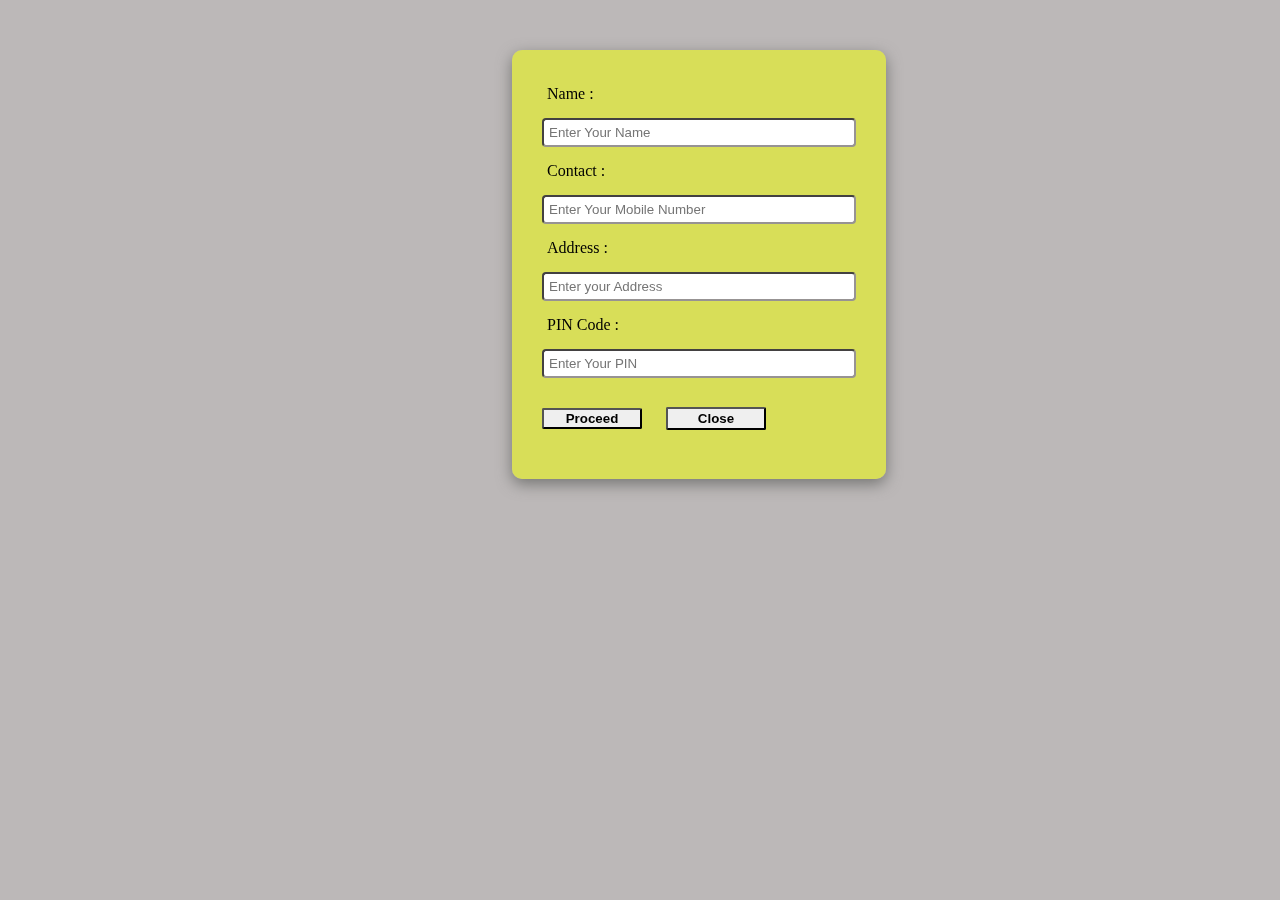
<file: WEB-101-Project/buy.html>
<!DOCTYPE html>
<html lang="en">
<head>
    <meta charset="UTF-8">
    <meta http-equiv="X-UA-Compatible" content="IE=edge">
    <meta name="viewport" content="width=device-width, initial-scale=1.0">
    <title>Make Payment</title>
    <style>
        body{
            background-color: rgb(188, 184, 184);
        }
        #main{
            /* display: block; */
            position: fixed;
            z-index: 9999;
            left: 0;
            top: 0;
            width: 100%;
            /* height: 100%; */
        }
        #addressContainer{
            position: absolute;
            z-index: 9999;
            left: 40%;
            top: 50px;
            padding: 30px;
            border-radius: 10px;
            box-shadow: rgb(117, 117, 115) 0px 5px 15px;
            background-color: rgba(223, 232, 62, 0.79);
        }

        label , input{
            display: block;
            width: 300px;
            margin-bottom: 10px;
            padding: 5px;
            border-radius: 4px;
            border-color: rgb(151, 147, 147);
        }
        #proceed{
            margin-top: 20px;
            margin-bottom: 20px;
            border-radius: 2px;
            width: 100px;
            font-weight: bold;
        }
        
        #close{
            margin-left: 20px;
            width: 100px;
            border-radius: 2px;
            font-weight: bold;
            height: 23px;
        }
     
    </style>
</head>
<body>
    <div id="main">
        <div id="addressContainer">
            <form id="details">
                <label for="name">Name :</label>
                <input type="text" placeholder="Enter Your Name" required>
                <label for="mobile">Contact :</label>
                <input type="text" placeholder="Enter Your Mobile Number" required>
                <label for="Address1">Address :</label>
                <input type="text" placeholder="Enter your Address" required>
                <label for="address2">PIN Code :</label>
                <input type="text" placeholder="Enter Your PIN" required>
    
                <button id="proceed">Proceed</button>
                <button id="close">Close</button>
            </form>
        </div>
    </div>

</body>
<script>
    // let inputs = document.querySelectorAll("input")
    // let proceed = document.getElementById("proceed");

    proceed.addEventListener("click",function(){
        // let inputs = document.querySelectorAll("input").value
        // let proceed = document.getElementById("proceed").value
        // if(input.length > 1 ){
        //     window.location.href = "payment.html"
        // }
        window.location.href = "payment.html"
    })
</script>
</html>
</file>
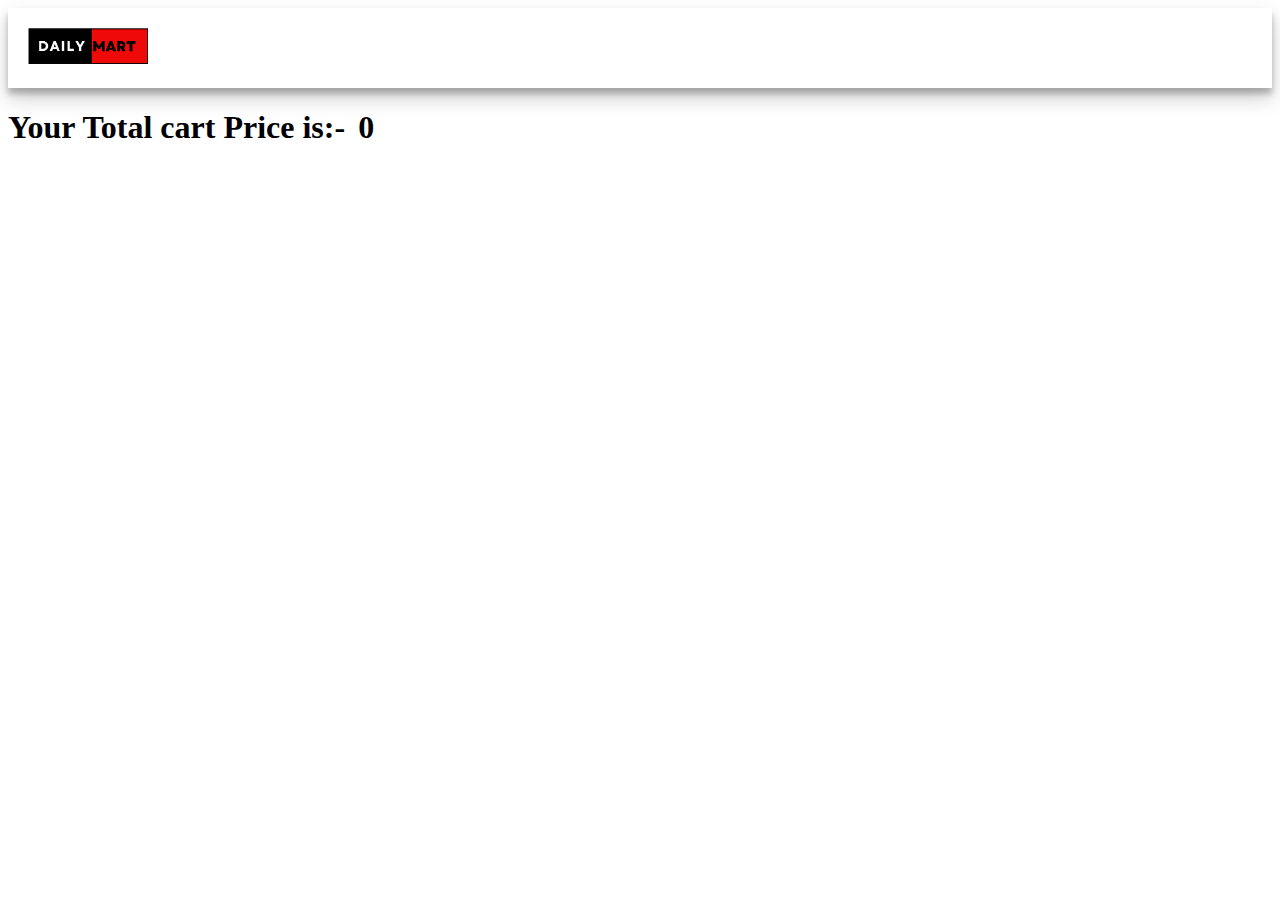
<file: WEB-101-Project/cart.html>
<!DOCTYPE html>
<html lang="en">
<head>
    <meta charset="UTF-8">
    <meta http-equiv="X-UA-Compatible" content="IE=edge">
    <meta name="viewport" content="width=device-width, initial-scale=1.0">
    <title>Cart</title>
    <link rel="stylesheet" href="./styles/cart.css">
</head>
<body>
    <div id="nav">
        <div id="logo">
          <a href="./index.html"><img src="./Images/Project-1 Logo.png" alt="DM"></a>
        </div>
    </div>
    <h1 id="total">Your Total cart Price is:- <span id="cart-total">0</span></h1>
    <div id="container">

    </div>
</body>
<script src="./script/cart.js"></script>
</html>
</file>
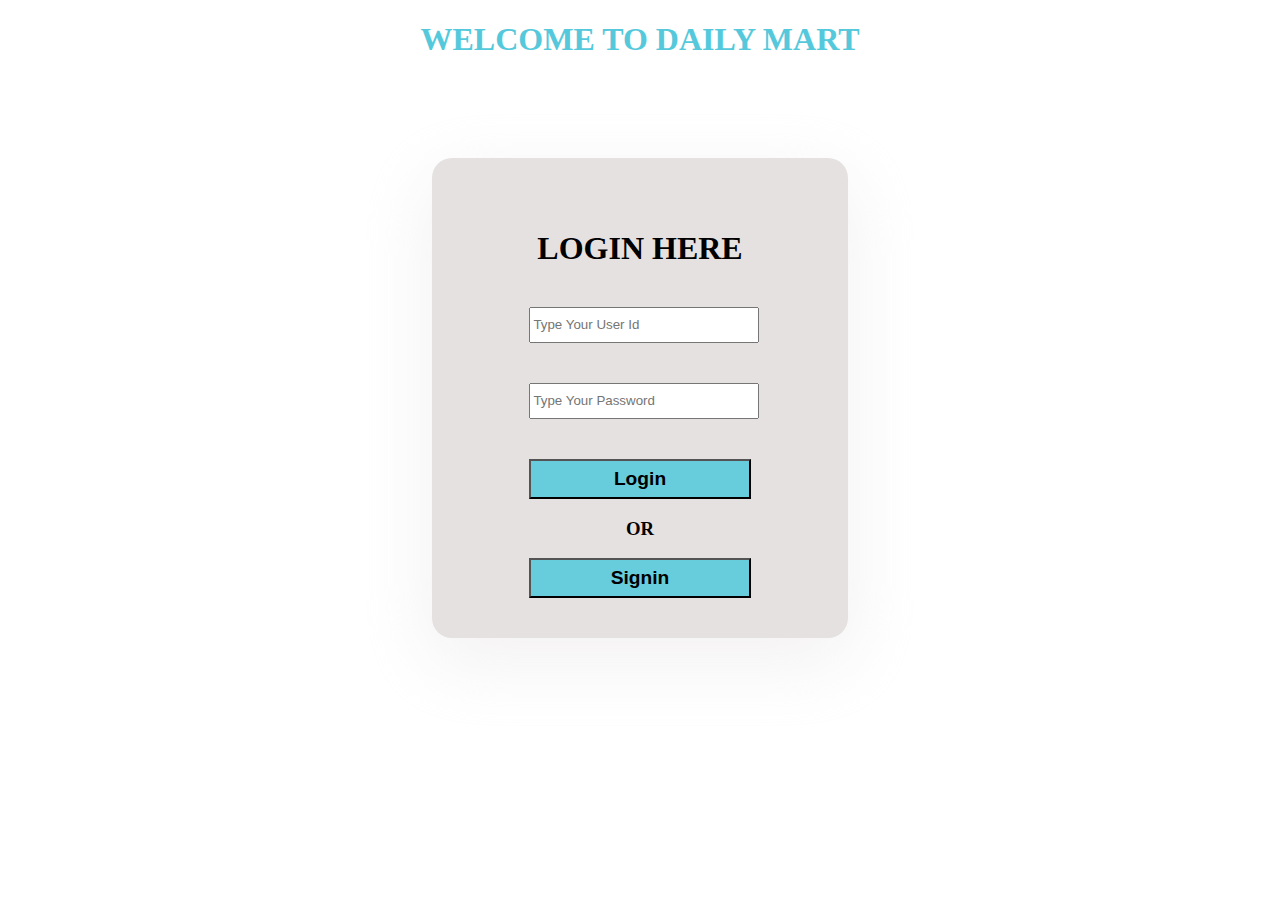
<file: WEB-101-Project/login.html>
<!DOCTYPE html>
<html lang="en">
<head>
    <meta charset="UTF-8">
    <meta http-equiv="X-UA-Compatible" content="IE=edge">
    <meta name="viewport" content="width=device-width, initial-scale=1.0">
    <title>Login page</title>
    <link rel="stylesheet" href="./styles/login.css">
</head>

<body>
 
    <h1>WELCOME TO DAILY MART</h1>
   

    <form>
        <div id="log-in">
            <h1>LOGIN HERE </h1>
            <input type="text" placeholder="Type Your User Id" id="user-id" required>
            <input type="password" placeholder="Type Your Password" id="user-pass" required>
            <button id="log"><a href="./index.html">Login</a></button>
            <h3>OR</h3>
            <button id="sign_in"><a href="./signin.html">Signin</a></button>
           </div>
    </form>
    

</body>
<script src="./script/login.js"></script>
</html>
</file>
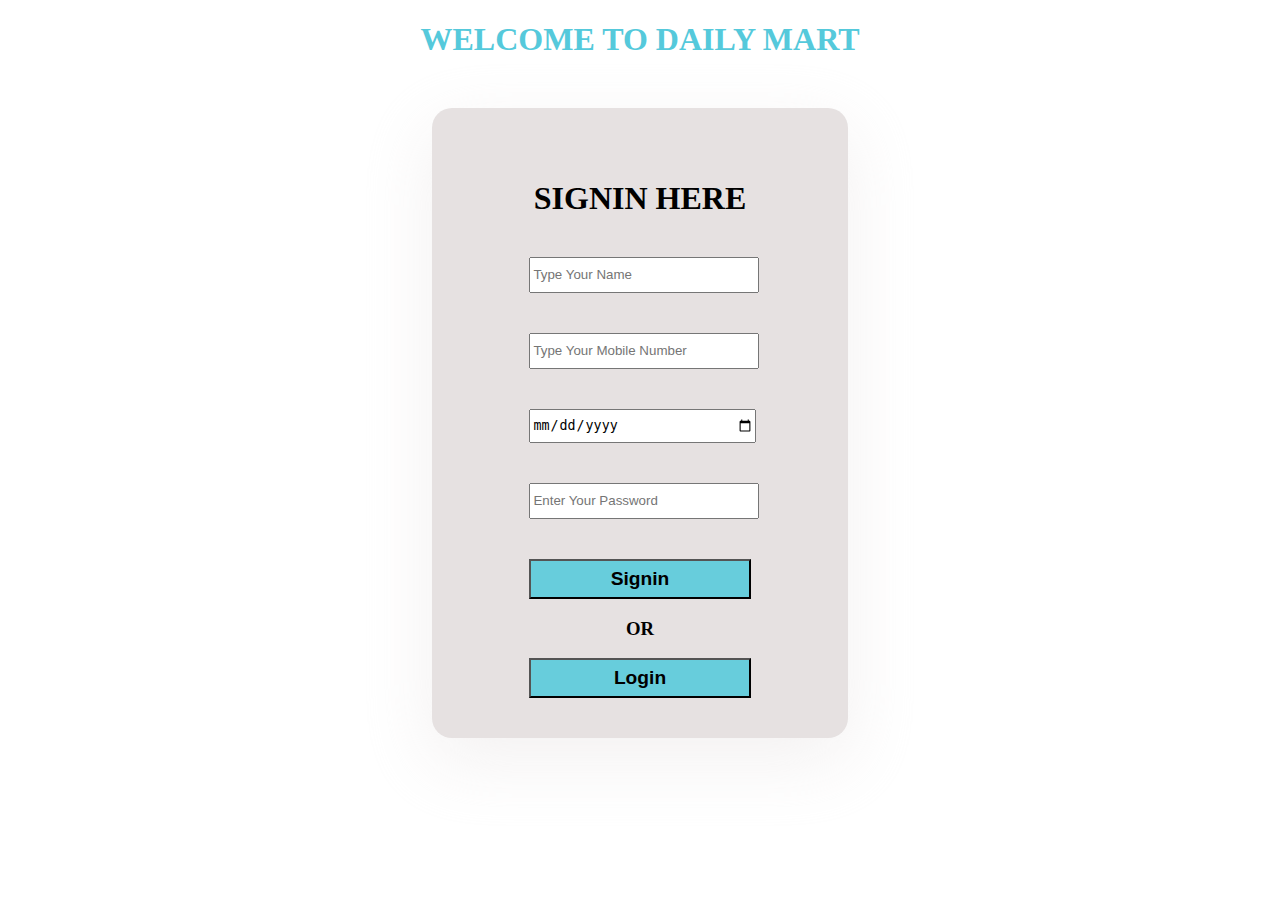
<file: WEB-101-Project/signin.html>
<!DOCTYPE html>
<html lang="en">
<head>
    <meta charset="UTF-8">
    <meta http-equiv="X-UA-Compatible" content="IE=edge">
    <meta name="viewport" content="width=device-width, initial-scale=1.0">
    <title>Signin page</title>
    <link rel="stylesheet" href="./styles/signin.css">
</head>

<body>
    <h1>WELCOME TO DAILY MART</h1>
   

   <div id="sign-in">
    <h1>SIGNIN HERE </h1>
    <input type="text" placeholder="Type Your Name" id="myname">
    <input type="number" placeholder="Type Your Mobile Number" id="mynumber">
    <input type="date" id="birthdate">
    <input type="password" placeholder="Enter Your Password" id="pass">

    <button id="sign"><a href="./login.html">Signin</a></button>
    <h3>OR</h3>
    <button id="log_in"><a href="./login.html">Login</a></button>
   </div>

</body>
<script src="./script/signin.js"></script>
</html>
</file>
<file: WEB-101-Project/styles/cart.css>
#nav{
    width: 100%;
    height: 80px;
    display: flex;
    margin: auto;
    margin-bottom: 20px;
    align-items: center;
    box-shadow: rgba(0, 0, 0, 0.19) 0px 10px 20px, rgba(0, 0, 0, 0.23) 0px 6px 6px;
}
#logo{
    width: 120px;
    margin-left: 20px;
}
#logo img{
    width: 100%;
}
#menu img{
    width: 50px;
}
#container{
    display: grid;
    grid-template-columns: repeat(4,1fr);
    gap: 20px;
  }
  #container img{
    width: 50%;
  }
  #container>div{
    box-shadow: rgba(0, 0, 0, 0.19) 0px 10px 20px, rgba(0, 0, 0, 0.23) 0px 6px 6px;
    padding: 10px;
    line-height: 28px;
  }
  #container button{
    border-radius: 5px;
    margin-left: 10px;
    margin-top: 10px;
    margin-bottom: 10px;
    padding: 10px;
    font-weight: bold;
    background-color: rgb(120, 225, 237);
  }
  span{
    font-weight: bold;
    margin-left: 5px;
  }

  @media all and (min-width: 551px) and (max-width: 1000px) {
    #nav>#option{
        display: none;
    }
    #container{
        grid-template-columns: repeat(3,1fr);
    }
  }
  @media all and (max-width: 550px) {
    #nav>#option{
        display: none;
    }
    #container{
        grid-template-columns: repeat(2,1fr);
    }
  }
</file>
<file: WEB-101-Project/styles/login.css>
#log-in{
    background-color: rgb(230, 225, 225);
    border-radius: 20px;
    box-shadow: rgba(235, 231, 231, 0.56) 0px 22px 70px 4px;
    width: 25%;
    margin: auto;
    height: 380px;
    padding: 50px;
    display: block;
    text-align: center;
}
#log-in>input:nth-child(2){
    width: 70%;
    height: 30px;
    margin-top: 40px;
    margin-bottom: 40px;
    display: block;
    margin-left: 15%;
}
#log-in>input:nth-child(3){
    width: 70%;
    height: 30px;
    margin-bottom: 40px;
    display: block;
    margin-left: 15%;
}
#log-in>button{
   width: 70%;
   height: 40px;
   font-weight: bolder;
   font-size: larger;
   background-color: rgb(103, 205, 220);
}
body>h1{
    text-align: center;
    color: rgb(85, 201, 219);
    margin-bottom: 100px;
}
body{
    background-image: url("https://images.unsplash.com/photo-1607082348824-0a96f2a4b9da?ixlib=rb-4.0.3&ixid=MnwxMjA3fDB8MHxwaG90by1wYWdlfHx8fGVufDB8fHx8&auto=format&fit=crop&w=1170&q=80");
}

button>a{
    text-decoration: none;
    color: black;
}
</file>
<file: WEB-101-Project/styles/signin.css>
#sign-in{
    background-color: rgb(230, 225, 225);
    border-radius: 20px;
    box-shadow: rgba(235, 231, 231, 0.56) 0px 22px 70px 4px;
    width: 25%;
    margin: auto;
    height: 530px;
    padding: 50px;
    display: block;
    text-align: center;
}
#sign-in>input:nth-child(2){
    width: 70%;
    height: 30px;
    margin-top: 40px;
    margin-bottom: 40px;
    display: block;
    margin-left: 15%;
}
#sign-in>input:nth-child(3){
    width: 70%;
    height: 30px;
    margin-bottom: 40px;
    display: block;
    margin-left: 15%;
}
#sign-in>input:nth-child(4){
    width: 70%;
    height: 30px;
    margin-bottom: 40px;
    display: block;
    margin-left: 15%;
}
#sign-in>input:nth-child(5){
    width: 70%;
    height: 30px;
    margin-bottom: 40px;
    display: block;
    margin-left: 15%;
}
#sign-in>button{
   width: 70%;
   height: 40px;
   font-weight: bolder;
   font-size: larger;
   background-color: rgb(103, 205, 220);
}

body>h1{
    text-align: center;
    color: rgb(85, 201, 219);
    margin-bottom: 50px;
}
body{
    background-image: url("https://images.unsplash.com/photo-1607082348824-0a96f2a4b9da?ixlib=rb-4.0.3&ixid=MnwxMjA3fDB8MHxwaG90by1wYWdlfHx8fGVufDB8fHx8&auto=format&fit=crop&w=1170&q=80");
}
button>a{
    text-decoration: none;
    color: black;
}
</file>
